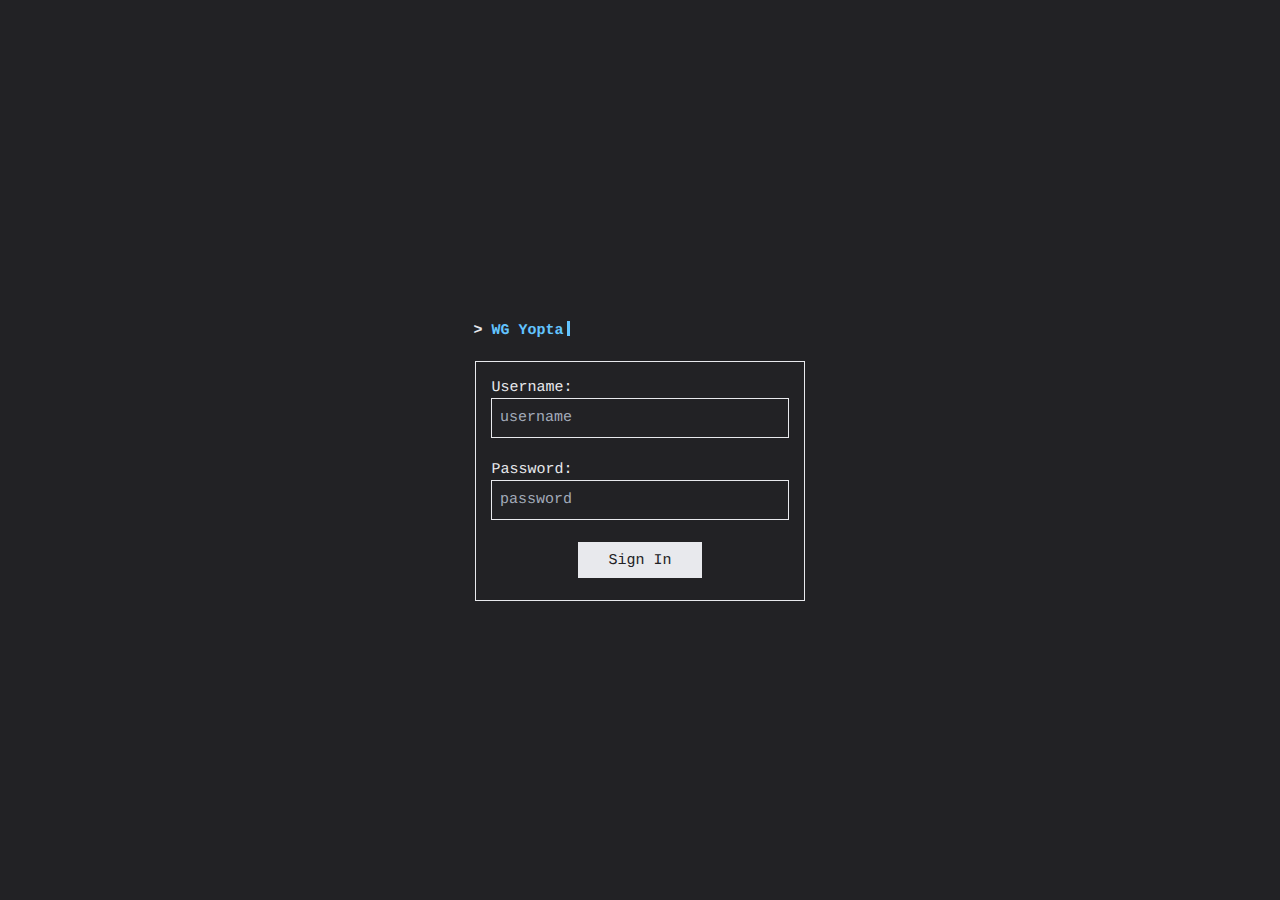
<file: source/templates/login.html>
<!DOCTYPE html>
<html lang="en">
<head>
    <meta charset="UTF-8">
    <link rel="stylesheet" href="../static/css/terminal.min.css"/>
    <link rel="stylesheet" href="../static/css/styles.css">
    <script src="https://ajax.googleapis.com/ajax/libs/jquery/3.6.1/jquery.min.js"></script>
    <title>wg-yopta</title>
</head>
<body class="terminal">

<div class="container centred-login">
    <form id="login-form" action="login.html">
        <header class="terminal-logo">
            <div class="logo terminal-prompt"><a class="no-style logo-login">WG Yopta</a></div>
        </header>
        <fieldset style="padding-bottom: 0">
            <div class="alert terminal-alert terminal-alert-error" style="margin-bottom: 1em; display: none">
                <span class="closebtn" onclick="this.parentElement.style.display='none';">&times;</span>
            </div>
            <div class="form-group">
                <label for="username">Username:</label>
                <input id="username" name="username" type="text" required="" placeholder="username">
            </div>
            <div class="form-group">
                <label for="password">Password:</label>
                <input type="password" id="password" name="password" placeholder="password">
            </div>
            <div class="form-group" style="display: flex; justify-content: center;">
                <button class="btn btn-default" type="submit" name="submit" id="submit">Sign In</button>
            </div>
        </fieldset>
    </form>
</div>
</body>
</html>

<script>
    $(document).ready(
        $("#login-form").submit(function (event) {
            event.preventDefault()
            console.log('SUBMIT')
            $.post(
                "{{ url_for('login') }}",
                {
                    username: $("#username").val(),
                    password: $("#password").val()
                })
                .done(function (response) {
                    if (response.message){
                        $(".alert")
                            .html(response.message)
                            .append('<span class="closebtn" onclick="this.parentElement.style.display=\'none\';">&times;</span>')
                            .css('opacity', '1')
                            .slideToggle()
                            .delay(1000)
                            .fadeTo(500,0)
                            .slideUp(500)
                    }
                    else if (response.url){
                        window.location.href = response.url
                    }
                })
        })
    )

</script>
</file>
<file: source/static/css/styles.css>
.closebtn {
    padding-top: 0.5%;
    color: var(--error-color);
    font-weight: bold;
    float: right;
    font-size: var(--global-font-size);
    cursor: pointer;
    transition: 0.3s;
}

.closebtn:hover {
    color: black;
}

.centred-login {
    position: absolute;
    top: 0;
    bottom: 0;
    left: 0;
    right: 0;

    display: flex;
    flex-wrap: wrap;
    align-items: center;
    justify-content: center;
}

.logo-login {
    cursor: default;
}

.components-grid {
    display: grid;
    grid-column-gap: 1.4em;
    grid-template-columns: 3fr 9fr;
    grid-template-rows: auto;
}

.fixedContainer {
    background-color:#ddd;
    position: fixed;
    padding: 2em;
    left: 50%;
    top: 50%;
    transform: translate(-50%, -50%);
}
</file>
<file: source/static/css/terminal.min.css>
:root {
  --global-font-size: 15px;
  --global-line-height: 1.4em;
  --global-space: 10px;
  --font-stack: Menlo, Monaco, Lucida Console, Liberation Mono, DejaVu Sans Mono, Bitstream Vera Sans Mono, Courier New, monospace, serif;
  --mono-font-stack: Menlo, Monaco, Lucida Console, Liberation Mono, DejaVu Sans Mono, Bitstream Vera Sans Mono, Courier New, monospace, serif;
  --background-color: #222225;
  --page-width: 60em;
  --font-color: #e8e9ed;
  --invert-font-color: #222225;
  --secondary-color: #a3abba;
  --tertiary-color: #a3abba;
  --primary-color: #62c4ff;
  --error-color: #ff3c74;
  --progress-bar-background: #3f3f44;
  --progress-bar-fill: #62c4ff;
  --code-bg-color: #3f3f44;
  --input-style: solid;
  --display-h1-decoration: none;
}

* {
  box-sizing: border-box;
  text-rendering: geometricPrecision;
}

*::-moz-selection {
  background: var(--primary-color);
  color: var(--invert-font-color);
}

*::selection {
  background: var(--primary-color);
  color: var(--invert-font-color);
}

body {
  font-size: var(--global-font-size);
  color: var(--font-color);
  line-height: var(--global-line-height);
  margin: 0;
  font-family: var(--font-stack);
  word-wrap: break-word;
  background-color: var(--background-color);
}

h1,
h2,
h3,
h4,
h5,
h6,
.logo {
  line-height: var(--global-line-height);
}

a {
  cursor: pointer;
  color: var(--primary-color);
  text-decoration: none;
}

a:hover {
  background-color: var(--primary-color);
  color: var(--invert-font-color);
}

em {
  font-size: var(--global-font-size);
  font-style: italic;
  font-family: var(--font-stack);
  color: var(--font-color);
}

blockquote,
code,
em,
strong {
  line-height: var(--global-line-height);
}

blockquote,
code,
footer,
h1,
h2,
h3,
h4,
h5,
h6,
header,
li,
ol,
p,
section,
ul,
.logo {
  float: none;
  margin: 0;
  padding: 0;
}

blockquote,
h1,
ol,
p,
ul,
.logo {
  margin-top: calc(var(--global-space) * 2);
  margin-bottom: calc(var(--global-space) * 2);
}

h1,
.logo {
  position: relative;
  display: inline-block;
  display: table-cell;
  padding: calc(var(--global-space) * 2) 0 calc(var(--global-space) * 2);
  margin: 0;
  overflow: hidden;
  font-weight: 600;
}

h1::after {
  content: "====================================================================================================";
  position: absolute;
  bottom: 5px;
  left: 0;
  display: var(--display-h1-decoration);
}

h1 + *,
.logo + * {
  margin-top: 0;
}

h2,
h3,
h4,
h5,
h6 {
  position: relative;
  margin-bottom: var(--global-line-height);
  font-weight: 600;
}

blockquote {
  position: relative;
  padding-left: calc(var(--global-space) * 2);
  padding-left: 2ch;
  overflow: hidden;
}

blockquote::after {
  content: ">\A>\A>\A>\A>\A>\A>\A>\A>\A>\A>\A>\A>\A>\A>\A>\A>\A>\A>\A>\A>\A>\A>\A>\A>\A>\A>\A>\A>\A>\A>\A>\A>\A>\A>\A>\A>\A>\A>\A>\A>\A>\A>\A>\A>\A>\A>\A>\A>\A>\A>\A>\A>\A>\A>\A>\A>\A>\A>\A>\A>\A>\A>\A>\A>\A>\A>\A>\A>\A>\A>\A>\A>\A>\A>\A>\A>\A>\A>\A>\A>\A>\A>\A>\A>\A>\A>\A>\A>\A>\A>\A>\A>\A>\A>\A>\A>\A>\A>\A>";
  white-space: pre;
  position: absolute;
  top: 0;
  left: 0;
  line-height: var(--global-line-height);
  color: #9ca2ab;
}

code {
  font-weight: inherit;
  background-color: var(--code-bg-color);
  font-family: var(--mono-font-stack);
}

code::after,
code::before {
  content: "`";
  display: inline;
}

pre code::after,
pre code::before {
  content: "";
}

pre {
  display: block;
  word-break: break-all;
  word-wrap: break-word;
  color: var(--secondary-color);
  background-color: var(--background-color);
  border: 1px solid var(--secondary-color);
  padding: var(--global-space);
  white-space: pre-wrap;
  white-space: -moz-pre-wrap;
  white-space: -pre-wrap;
  white-space: -o-pre-wrap;
}

pre code {
  overflow-x: scroll;
  padding: 0;
  margin: 0;
  display: inline-block;
  min-width: 100%;
  font-family: var(--mono-font-stack);
}

.terminal blockquote,
.terminal code,
.terminal h1,
.terminal h2,
.terminal h3,
.terminal h4,
.terminal h5,
.terminal h6,
.terminal strong,
.terminal .logo {
  font-size: var(--global-font-size);
  font-style: normal;
  font-family: var(--font-stack);
  color: var(--font-color);
}

.terminal-prompt {
  position: relative;
  white-space: nowrap;
}

.terminal-prompt::before {
  content: "> ";
}

.terminal-prompt::after {
  content: "";
  -webkit-animation: cursor 800ms infinite;
          animation: cursor 800ms infinite;
  background: var(--primary-color);
  border-radius: 0;
  display: inline-block;
  height: 1em;
  margin-left: 0.2em;
  width: 3px;
  bottom: -2px;
  position: relative;
}

@-webkit-keyframes cursor {
  0% {
    opacity: 0;
  }

  50% {
    opacity: 1;
  }

  to {
    opacity: 0;
  }
}

@keyframes cursor {
  0% {
    opacity: 0;
  }

  50% {
    opacity: 1;
  }

  to {
    opacity: 0;
  }
}

li,
li > ul > li {
  position: relative;
  display: block;
  padding-left: calc(var(--global-space) * 2);
}

nav > ul > li {
  padding-left: 0;
}

li::after {
  position: absolute;
  top: 0;
  left: 0;
}

ul > li::after {
  content: "-";
}

nav ul > li::after {
  content: "";
}

ol li::before {
  content: counters(item, ".") ". ";
  counter-increment: item;
}

ol ol li::before {
  content: counters(item, ".") " ";
  counter-increment: item;
}

.terminal-menu li::after,
.terminal-menu li::before {
  display: none;
}

ol {
  counter-reset: item;
}

ol li:nth-child(n+10)::after {
  left: -7px;
}

ol ol {
  margin-top: 0;
  margin-bottom: 0;
}

.terminal-menu {
  width: 100%;
}

.terminal-nav {
  display: flex;
  flex-direction: column;
  align-items: flex-start;
}

ul ul {
  margin-top: 0;
  margin-bottom: 0;
}

.terminal-menu ul {
  list-style-type: none;
  padding: 0 !important;
  display: flex;
  flex-direction: column;
  width: 100%;
  flex-grow: 1;
  font-size: var(--global-font-size);
  margin-top: 0;
}

.terminal-menu li {
  display: flex;
  margin: 0 0 0.5em 0;
  padding: 0;
}

ol.terminal-toc li {
  border-bottom: 1px dotted var(--secondary-color);
  padding: 0;
  margin-bottom: 15px;
}

.terminal-menu li:last-child {
  margin-bottom: 0;
}

ol.terminal-toc li a {
  margin: 4px 4px 4px 0;
  background: var(--background-color);
  position: relative;
  top: 6px;
  text-align: left;
  padding-right: 4px;
}

.terminal-menu li a:not(.btn) {
  text-decoration: none;
  display: block;
  width: 100%;
  border: none;
  color: var(--secondary-color);
}

.terminal-menu li a.active {
  color: var(--font-color);
}

.terminal-menu li a:hover {
  background: none;
  color: inherit;
}

ol.terminal-toc li::before {
  content: counters(item, ".") ". ";
  counter-increment: item;
  position: absolute;
  right: 0;
  background: var(--background-color);
  padding: 4px 0 4px 4px;
  bottom: -8px;
}

ol.terminal-toc li a:hover {
  background: var(--primary-color);
  color: var(--invert-font-color);
}

hr {
  position: relative;
  overflow: hidden;
  margin: calc(var(--global-space) * 4) 0;
  border: 0;
  border-bottom: 1px dashed var(--secondary-color);
}

p {
  margin: 0 0 var(--global-line-height);
  color: var(--global-font-color);
}

.container {
  max-width: var(--page-width);
}

.container,
.container-fluid {
  margin: 0 auto;
  padding: 0 calc(var(--global-space) * 2);
}

img {
  width: 100%;
}

.progress-bar {
  height: 8px;
  background-color: var(--progress-bar-background);
  margin: 12px 0;
}

.progress-bar.progress-bar-show-percent {
  margin-top: 38px;
}

.progress-bar-filled {
  background-color: var(--progress-bar-fill);
  height: 100%;
  transition: width 0.3s ease;
  position: relative;
  width: 0;
}

.progress-bar-filled::before {
  content: "";
  border: 6px solid transparent;
  border-top-color: var(--progress-bar-fill);
  position: absolute;
  top: -12px;
  right: -6px;
}

.progress-bar-filled::after {
  color: var(--progress-bar-fill);
  content: attr(data-filled);
  display: block;
  font-size: 12px;
  white-space: nowrap;
  position: absolute;
  border: 6px solid transparent;
  top: -38px;
  right: 0;
  transform: translateX(50%);
}

.progress-bar-no-arrow > .progress-bar-filled::before,
.progress-bar-no-arrow > .progress-bar-filled::after {
  content: "";
  display: none;
  visibility: hidden;
  opacity: 0;
}

table {
  width: 100%;
  border-collapse: collapse;
  margin: var(--global-line-height) 0;
  color: var(--font-color);
  font-size: var(--global-font-size);
}

table td,
table th {
  vertical-align: top;
  border: 1px solid var(--font-color);
  line-height: var(--global-line-height);
  padding: calc(var(--global-space) / 2);
  font-size: 1em;
}

table thead th {
  font-size: 1em;
}

table tfoot tr th {
  font-weight: 500;
}

table caption {
  font-size: 1em;
  margin: 0 0 1em 0;
}

table tbody td:first-child {
  font-weight: 700;
  color: var(--secondary-color);
}

.form {
  width: 100%;
}

fieldset {
  border: 1px solid var(--font-color);
  padding: 1em;
}

label {
  font-size: 1em;
  color: var(--font-color);
}

input[type="email"],
input[type="text"],
input[type="number"],
input[type="password"],
input[type="search"] {
  border: 1px var(--input-style) var(--font-color);
  width: 100%;
  padding: 0.7em 0.5em;
  font-size: 1em;
  font-family: var(--font-stack);
  -webkit-appearance: none;
  border-radius: 0;
}

input[type="email"]:active,
input[type="text"]:active,
input[type="number"]:active,
input[type="password"]:active,
input[type="search"]:active,
input[type="email"]:focus,
input[type="text"]:focus,
input[type="number"]:focus,
input[type="password"]:focus,
input[type="search"]:focus {
  outline: none;
  -webkit-appearance: none;
  border: 1px solid var(--font-color);
}

input[type="text"]:not(:placeholder-shown):invalid,
input[type="email"]:not(:placeholder-shown):invalid,
input[type="password"]:not(:placeholder-shown):invalid,
input[type="search"]:not(:placeholder-shown):invalid,
input[type="number"]:not(:placeholder-shown):invalid {
  border-color: var(--error-color);
}

input,
textarea {
  color: var(--font-color);
  background-color: var(--background-color);
}

input::-webkit-input-placeholder,
textarea::-webkit-input-placeholder {
  color: var(--secondary-color) !important;
  opacity: 1;
}

input::-moz-placeholder,
textarea::-moz-placeholder {
  color: var(--secondary-color) !important;
  opacity: 1;
}

input:-ms-input-placeholder,
textarea:-ms-input-placeholder {
  color: var(--secondary-color) !important;
  opacity: 1;
}

input::-ms-input-placeholder,
textarea::-ms-input-placeholder {
  color: var(--secondary-color) !important;
  opacity: 1;
}

input::placeholder,
textarea::placeholder {
  color: var(--secondary-color) !important;
  opacity: 1;
}

textarea {
  height: auto;
  width: 100%;
  resize: none;
  border: 1px var(--input-style) var(--font-color);
  padding: 0.5em;
  font-size: 1em;
  font-family: var(--font-stack);
  -webkit-appearance: none;
  border-radius: 0;
}

textarea:focus {
  outline: none;
  -webkit-appearance: none;
  border: 1px solid var(--font-color);
}

textarea:not(:placeholder-shown):invalid {
  border-color: var(--error-color);
}

input:-webkit-autofill,
input:-webkit-autofill:hover,
input:-webkit-autofill:focus textarea:-webkit-autofill,
textarea:-webkit-autofill:hover textarea:-webkit-autofill:focus,
select:-webkit-autofill,
select:-webkit-autofill:hover,
select:-webkit-autofill:focus {
  border: 1px solid var(--font-color);
  -webkit-text-fill-color: var(--font-color);
  box-shadow: 0 0 0 1000px var(--invert-font-color) inset;
  -webkit-box-shadow: 0 0 0 1000px var(--invert-font-color) inset;
  transition: background-color 5000s ease-in-out 0s;
}

.form-group {
  margin-bottom: var(--global-line-height);
  overflow: auto;
}

.btn {
  border-style: solid;
  border-width: 1px;
  display: inline-flex;
  align-items: center;
  justify-content: center;
  cursor: pointer;
  outline: none;
  padding: 0.65em 2em;
  font-size: 1em;
  font-family: inherit;
  -webkit-user-select: none;
  -moz-user-select: none;
  -ms-user-select: none;
  user-select: none;
  position: relative;
  z-index: 1;
}

.btn:active {
  box-shadow: none;
}

.btn.btn-ghost {
  border-color: var(--font-color);
  color: var(--font-color);
  background-color: transparent;
}

.btn.btn-ghost:focus,
.btn.btn-ghost:hover {
  border-color: var(--tertiary-color);
  color: var(--tertiary-color);
  z-index: 2;
}

.btn.btn-ghost:hover {
  background-color: transparent;
}

.btn-block {
  width: 100%;
  display: flex;
}

.btn-default {
  background-color: var(--font-color);
  border-color: var(--invert-font-color);
  color: var(--invert-font-color);
}

.btn-default:hover,
.btn-default:focus:not(.btn-ghost) {
  background-color: var(--secondary-color);
  color: var(--invert-font-color);
}

.btn-default.btn-ghost:focus,
.btn-default.btn-ghost:hover {
  border-color: var(--secondary-color);
  color: var(--secondary-color);
  z-index: 2;
}

.btn-error {
  color: var(--invert-font-color);
  background-color: var(--error-color);
  border: 1px solid var(--error-color);
}

.btn-error:hover,
.btn-error:focus:not(.btn-ghost) {
  background-color: var(--error-color);
  border-color: var(--error-color);
}

.btn-error.btn-ghost {
  border-color: var(--error-color);
  color: var(--error-color);
}

.btn-error.btn-ghost:focus,
.btn-error.btn-ghost:hover {
  border-color: var(--error-color);
  color: var(--error-color);
  z-index: 2;
}

.btn-primary {
  color: var(--invert-font-color);
  background-color: var(--primary-color);
  border: 1px solid var(--primary-color);
}

.btn-primary:hover,
.btn-primary:focus:not(.btn-ghost) {
  background-color: var(--primary-color);
  border-color: var(--primary-color);
}

.btn-primary.btn-ghost {
  border-color: var(--primary-color);
  color: var(--primary-color);
}

.btn-primary.btn-ghost:focus,
.btn-primary.btn-ghost:hover {
  border-color: var(--primary-color);
  color: var(--primary-color);
  z-index: 2;
}

.btn-small {
  padding: 0.5em 1.3em !important;
  font-size: 0.9em !important;
}

.btn-group {
  overflow: auto;
}

.btn-group .btn {
  float: left;
}

.btn-group .btn-ghost:not(:first-child) {
  margin-left: -1px;
}

.terminal-card {
  border: 1px solid var(--secondary-color);
}

.terminal-card > header {
  color: var(--invert-font-color);
  text-align: center;
  background-color: var(--secondary-color);
  padding: 0.5em 0;
}

.terminal-card > div:first-of-type {
  padding: var(--global-space);
}

.terminal-timeline {
  position: relative;
  padding-left: 70px;
}

.terminal-timeline::before {
  content: ' ';
  background: var(--secondary-color);
  display: inline-block;
  position: absolute;
  left: 35px;
  width: 2px;
  height: 100%;
  z-index: 400;
}

.terminal-timeline .terminal-card {
  margin-bottom: 25px;
}

.terminal-timeline .terminal-card::before {
  content: ' ';
  background: var(--invert-font-color);
  border: 2px solid var(--secondary-color);
  display: inline-block;
  position: absolute;
  margin-top: 25px;
  left: 26px;
  width: 15px;
  height: 15px;
  z-index: 400;
}

.terminal-alert {
  color: var(--font-color);
  padding: 1em;
  border: 1px solid var(--font-color);
  margin-bottom: var(--global-space);
}

.terminal-alert-error {
  color: var(--error-color);
  border-color: var(--error-color);
}

.terminal-alert-primary {
  color: var(--primary-color);
  border-color: var(--primary-color);
}

@media screen and (max-width: 960px) {
  label {
    display: block;
    width: 100%;
  }

  pre::-webkit-scrollbar {
    height: 3px;
  }
}

@media screen and (max-width: 480px) {
  form {
    width: 100%;
  }
}

@media only screen and (min-width: 30em) {
  .terminal-nav {
    flex-direction: row;
    align-items: center;
  }

  .terminal-menu ul {
    flex-direction: row;
    justify-items: flex-end;
    align-items: center;
    justify-content: flex-end;
    margin-top: calc(var(--global-space) * 2);
  }

  .terminal-menu li {
    margin: 0;
    margin-right: 2em;
  }

  .terminal-menu li:last-child {
    margin-right: 0;
  }
}

.terminal-media:not(:last-child) {
  margin-bottom: 1.25rem;
}

.terminal-media-left {
  padding-right: var(--global-space);
}

.terminal-media-left,
.terminal-media-right {
  display: table-cell;
  vertical-align: top;
}

.terminal-media-right {
  padding-left: var(--global-space);
}

.terminal-media-body {
  display: table-cell;
  vertical-align: top;
}

.terminal-media-heading {
  font-size: 1em;
  font-weight: 700;
}

.terminal-media-content {
  margin-top: 0.3rem;
}

.terminal-placeholder {
  background-color: var(--secondary-color);
  text-align: center;
  color: var(--font-color);
  font-size: 1rem;
  border: 1px solid var(--secondary-color);
}

figure > img {
  padding: 0;
}

.terminal-avatarholder {
  width: calc(var(--global-space) * 5);
  height: calc(var(--global-space) * 5);
}

.terminal-avatarholder img {
  padding: 0;
}

figure {
  margin: 0;
}

figure > figcaption {
  color: var(--secondary-color);
  text-align: center;
}

.hljs {
  display: block;
  overflow-x: auto;
  padding: 0.5em;
  background: var(--block-background-color);
  color: var(--font-color);
}

.hljs-comment,
.hljs-quote {
  color: var(--secondary-color);
}

.hljs-variable {
  color: var(--font-color);
}

.hljs-keyword,
.hljs-selector-tag,
.hljs-built_in,
.hljs-name,
.hljs-tag {
  color: var(--primary-color);
}

.hljs-string,
.hljs-title,
.hljs-section,
.hljs-attribute,
.hljs-literal,
.hljs-template-tag,
.hljs-template-variable,
.hljs-type,
.hljs-addition {
  color: var(--secondary-color);
}

.hljs-string {
  color: var(--secondary-color);
}

.hljs-deletion,
.hljs-selector-attr,
.hljs-selector-pseudo,
.hljs-meta {
  color: var(--primary-color);
}

.hljs-doctag {
  color: var(--secondary-color);
}

.hljs-attr {
  color: var(--primary-color);
}

.hljs-symbol,
.hljs-bullet,
.hljs-link {
  color: var(--primary-color);
}

.hljs-emphasis {
  font-style: italic;
}

.hljs-strong {
  font-weight: bold;
}
</file>
